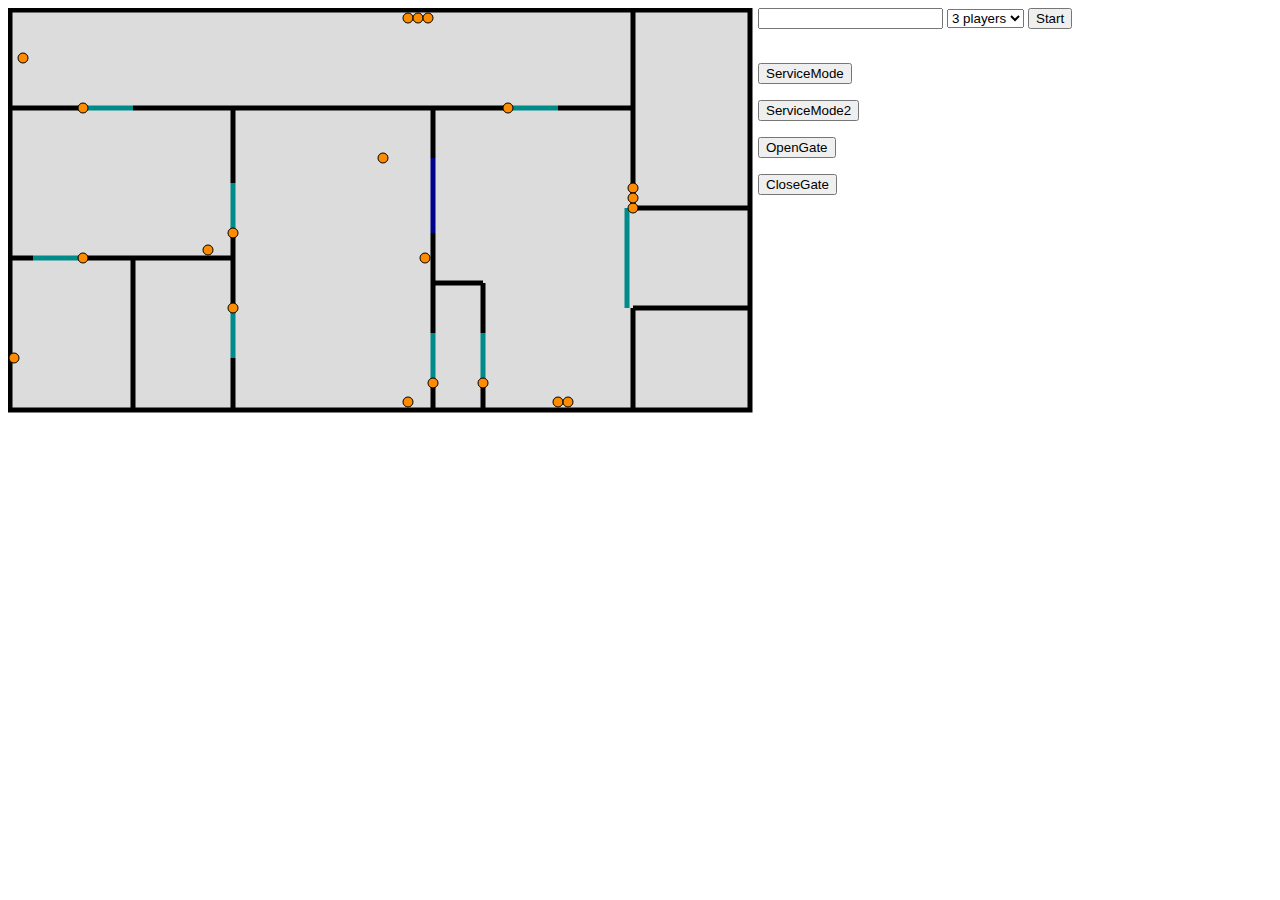
<file: server/adminpiwnica/index.html>
<!DOCTYPE html>
<html>
<head>
	<meta charset="UTF-8">
	<title>Management page</title>
	<link rel="stylesheet" type="text/css" href="scripts/itsmystyle.css">
	<script type="text/javascript" src="scripts/md5.js"></script>
</head>
<body>
	<div id="plan">
		<svg width="750" height="410">
		  <rect class="rectangle" x="2" y="2" width="740" height="400"/>
		  <line x1="0" y1="100" x2="75" y2="100" class="walline"/>
		  <line x1="0" y1="250" x2="25" y2="250" class="walline"/>
		  <line x1="75" y1="250" x2="225" y2="250" class="walline"/>
		  <line x1="125" y1="250" x2="125" y2="400" class="walline"/>
		  <line x1="125" y1="100" x2="500" y2="100" class="walline"/>
		  <line x1="225" y1="100" x2="225" y2="175" class="walline"/>
		  <line x1="225" y1="225" x2="225" y2="300" class="walline"/>
		  <line x1="225" y1="350" x2="225" y2="400" class="walline"/>
		  <line x1="425" y1="100" x2="425" y2="150" class="walline"/>
			<line x1="425" y1="225" x2="425" y2="325" class="walline"/>
		  <line x1="425" y1="375" x2="425" y2="400" class="walline"/>
		  <line x1="425" y1="275" x2="475" y2="275" class="walline"/>
		  <line x1="475" y1="275" x2="475" y2="325" class="walline"/>
		  <line x1="475" y1="375" x2="475" y2="400" class="walline"/>
		  <line x1="550" y1="100" x2="625" y2="100" class="walline"/>
		  <line x1="625" y1="0" x2="625" y2="200" class="walline"/>
		  <line x1="625" y1="300" x2="625" y2="400" class="walline"/>
		  <line x1="625" y1="200" x2="740" y2="200" class="walline"/>
		  <line x1="625" y1="300" x2="740" y2="300" class="walline"/>

		  <line id="DD12" x1="25" y1="250" x2="75" y2="250" class="doorline"/>
			<line id="DD23" x1="225" y1="175" x2="225" y2="225" class="doorline"/>
			<line id="DD34a" x1="425" y1="325" x2="425" y2="375" class="doorline"/>
			<line id="DD34b" x1="475" y1="325" x2="475" y2="375" class="doorline"/>
			<line id="DDdpk" x1="225" y1="300" x2="225" y2="350" class="doorline"/>
			<line id="Grate" x1="619" y1="200" x2="619" y2="300" class="doorline"/>
			<line id="DDp1" x1="500" y1="100" x2="550" y2="100" class="doorline"/>
			<line id="DDp2" x1="75" y1="100" x2="125" y2="100" class="doorline"/>

			<line id="DLW" x1="425" y1="150" x2="425" y2="225" class="windowline"/>

			<g><circle id="DL1" cx="6" cy="350" r="5" class="simafore"/><title>DL1</title></g>
		  <g><circle id="DL12" cx="75" cy="250" r="5" class="simafore"/><title>DL12</title></g>
		  <g><circle id="DL23" cx="225" cy="225" r="5" class="simafore"/><title>DL23</title></g>
		  <g><circle id="DL34a" cx="425" cy="375" r="5" class="simafore"/><title>DL34a</title></g>
		  <g><circle id="DL34b" cx="475" cy="375" r="5" class="simafore"/><title>DL34b</title></g>
			<g><circle id="DLdpk" cx="225" cy="300" r="5" class="simafore"/><title>DLdpk</title></g>
			<g><circle id="DLGrate" cx="625" cy="200" r="5" class="simafore"/><title>DLGrate</title></g>
			<g><circle id="DLFAC" cx="625" cy="180" r="5" class="simafore"/><title>DLFAC</title></g>
			<g><circle id="DLGH" cx="625" cy="190" r="5" class="simafore"/><title>DLGH</title></g>
			<g><circle id="DLL" cx="550" cy="394" r="5" class="simafore"/><title>DLL</title></g>
			<g><circle id="DLL0" cx="400" cy="10" r="5" class="simafore"/><title>DLL0</title></g>
			<g><circle id="DLL1" cx="410" cy="10" r="5" class="simafore"/><title>DLL1</title></g>
			<g><circle id="DLL2" cx="420" cy="10" r="5" class="simafore"/><title>DLL2</title></g>
			<g><circle id="DLp1" cx="500" cy="100" r="5" class="simafore"/><title>DLp1</title></g>
			<g><circle id="DLp2" cx="75" cy="100" r="5" class="simafore"/><title>DLp2</title></g>
			<g><circle id="DLS" cx="560" cy="394" r="5" class="simafore"/><title>DLS</title></g>
			<g><circle id="DLT" cx="375" cy="150" r="5" class="simafore"/><title>DLT</title></g>
			<g><circle id="DLven" cx="15" cy="50" r="5" class="simafore"/><title>DLven</title></g>
			<g><circle id="DLComBox" cx="417" cy="250" r="5" class="simafore"/><title>DLComBox</title></g>
			<g><circle id="DLLightAlarm" cx="200" cy="242" r="5" class="simafore"/><title>DLLightAlarm</title></g>
			<g><circle id="DLTruncLed" cx="400" cy="394" r="5" class="simafore"/><title>DLTruncLed</title></g>
		</svg>
	</div>

	<div id="firstpage">
		<input type="password" id="GameStartPassword">
		<select id="Players" required>
		  <option value="3">3 players</option>
		  <option value="4">4 players</option>
		  <option value="5">5 players</option>
		</select>
		<button type="Button" id="StartButton" onclick="GameStart()">Start</button><br>&nbsp;&nbsp;&nbsp;
		<p><button type="Button" onclick="loadDoc('scripts/servicemode.pl', dummy);">ServiceMode</button></p>
		<p><button type="Button" onclick="loadDoc('scripts/servicemode2.pl', dummy);">ServiceMode2</button></p>
		<p><button type="Button" onclick="loadDoc('scripts/opengate.pl', dummy);">OpenGate</button></p>
		<p><button type="Button" onclick="loadDoc('scripts/closegate.pl', dummy);">CloseGate</button></p>
	</div>
	<br>
	<div id="secondpage"></div>
	<p id="demo"></p>

<script>
	var firstpagedata = "<p id='currentstep'></p><p id='reaction'></p><br>\
	<button type='Button' id='nextStepButton' onclick='loadDoc(\"scripts/put_sig.pl?FNS=1\", dummy)'>NextStep</button>&nbsp;&nbsp;&nbsp;\
	<button type='Button' id='previousStepButton' onclick='loadDoc(\"scripts/put_sig.pl?FNS=3\", dummy)'>PreviousStep</button>&nbsp;&nbsp;&nbsp;\
	<button type='Button' id='exitTheGame' onclick='loadDoc(\"scripts/put_sig.pl?FNS=2\", dummy)'>HappyEnd</button><br><br>\
	<button type='Button' id='stepInButton' onclick='loadDoc(\"scripts/stepin.pl\", dummy)'>StepIn</button>";
	var myObjData;

	function myTimer() {
		var d = new Date();
		var t = d.toLocaleTimeString();
		document.getElementById("demo").innerHTML = t;
		loadDoc("scripts/get_currentstep.pl", fillRemoteControll);
		loadDoc("scripts/get_gamestat.pl", fillTableData);
		drawPlan();
	}

	function GameStart() {
		if (md5(document.getElementById("GameStartPassword").value) === "099b3b060154898840f0ebdfb46ec78f") {
			document.getElementById("StartButton").disabled = true;
			document.getElementById("demo").innerHTML = "Ok";
			loadDoc("scripts/starthegame.pl?Players=" + document.getElementById("Players").value, dummy);
			document.getElementById("firstpage").innerHTML = firstpagedata;
			var myVar = setInterval(myTimer, 1500);
		} else {
			window.alert("Wrong password!!!");
		}
	}

	function loadDoc(url, cFunction) {
	  var jsonhttp=new XMLHttpRequest();
	  jsonhttp.onreadystatechange = function() {
	    if (this.readyState == 4 && this.status == 200) {
	      cFunction(this);
	    }
	  };
	  jsonhttp.open("GET", url, true);
	  jsonhttp.send();
	}

	function fillTableData(jsonhttp) {
		var txt = "";
		var tab;
		var row;
		var rightorder = { SensorStat:"", GameStat:"", RuStat:""};

		document.getElementById("secondpage").innerHTML = "Variables status: <br>";
		myObjData = JSON.parse(jsonhttp.responseText);
		for (tab in rightorder) {
			myObjData[tab].sort(function(a, b){
			        var x = a.Param.toLowerCase();
			        var y = b.Param.toLowerCase();
			        if (x < y) {return -1;}
			        if (x > y) {return 1;}
			        return 0;
						});
			txt = "<table class='SomeTable'><tr><th>Param</th><th>Value</th></tr>";
			for (row in myObjData[tab]){
				txt += "<tr><td>" + myObjData[tab][row].Param + "</td><td>" + myObjData[tab][row].Value + "</td></tr>";
			}
			document.getElementById("secondpage").innerHTML += txt;
			document.getElementById("secondpage").innerHTML += "</table>";
		}
	}

	function fillRemoteControll(jsonhttp) {
		var myObjHint = JSON.parse(jsonhttp.responseText);
		document.getElementById("currentstep").innerHTML = "Game Step: " + myObjHint.currentstep;
		document.getElementById("reaction").innerHTML = "2do actions:<br> " + myObjHint.reaction;
	}

	function drawPlan() {
		var	simafores = {"DL1":0, "DL12":1, "DL23":2, "DL34a":3, "DL34b":4, "DLComBox":5, "DLdpk":6, "DLFAC":7, "DLGH":8, "DLGrate":9,
		"DLL":10, "DLL0":11, "DLL1":12, "DLL2":13, "DLLightAlarm":14, "DLp1":15, "DLp2":16, "DLS":17, "DLT":18, "DLTruncLed":19, "DLven":20};

		var sensors = {"DD1":0,"DD12":1,"DD23":2,"DD34a":3,"DD34b":4,"DDdpk":5,"DDp1":6,"DDp2":7,"DDT":8,"Grate":9,"JACK":10,"KEY":11,
		"KEY0":12,"KEY1":13,"KEY2":14,"KEY3":15,"KEYBOX":16,"NFC0":17,"NFC1":18,"NFC2":19,"NFC3":20,"NFC4":21,"NFC5":22,"NFC6":23,"PIR1":24,
		"PIR2":25,"PIR3":26,"PIR4":27,"PIR5":28,"PIR6":29,"PowerCable":30,"TOUCHl":31,"TOUCHr":32,"TruncButton":33,"USB":34,"UZ0":35,"WIRE":36};

		var theDoors;
		//color simafores
		for ( var i in simafores) {
	    if (myObjData.GameStat[simafores[i]].Value == "Close" ) {
	      document.getElementById(i).style.fill = "OrangeRed";
	    } else if (myObjData.GameStat[simafores[i]].Value == "Open" ) {
	      document.getElementById(i).style.fill = "ForestGreen";
	    }
	  }
		if (myObjData.GameStat[19].Value == "Close" ) {
			document.getElementById("DLW").style.stroke = "DarkBlue";
		} else if (myObjData.GameStat[19].Value == "Open" ) {
			document.getElementById("DLW").style.stroke = "SkyBlue";
		}

		//open or close doors and grates regarding information from sensors
		theDoors = document.getElementById("DD12");
		if (myObjData.SensorStat[sensors.DD12].Value == "Close") {
			theDoors.setAttribute('x2',75);
			theDoors.setAttribute('y2',250);
		} else if (myObjData.SensorStat[sensors.DD12].Value == "Open") {
			theDoors.setAttribute('x2',10);
			theDoors.setAttribute('y2',300);
		}
		theDoors = document.getElementById("DD23");
		if (myObjData.SensorStat[sensors.DD23].Value == "Close") {
			theDoors.setAttribute('x2',225);
			theDoors.setAttribute('y2',225);
		} else if (myObjData.SensorStat[sensors.DD23].Value == "Open") {
			theDoors.setAttribute('x2',175);
			theDoors.setAttribute('y2',175);
		}
		theDoors = document.getElementById("DD34a");
		if (myObjData.SensorStat[sensors.DD34a].Value == "Close") {
			theDoors.setAttribute('x2',425);
			theDoors.setAttribute('y2',375);
		} else if (myObjData.SensorStat[sensors.DD34a].Value == "Open") {
			theDoors.setAttribute('x2',375);
			theDoors.setAttribute('y2',325);
		}
		theDoors = document.getElementById("DD34b");
		if (myObjData.SensorStat[sensors.DD34b].Value == "Close") {
			theDoors.setAttribute('x2',475);
			theDoors.setAttribute('y2',375);
		} else if (myObjData.SensorStat[sensors.DD34b].Value == "Open") {
			theDoors.setAttribute('x2',525);
			theDoors.setAttribute('y2',325);
		}
		theDoors = document.getElementById("DDdpk");
		if (myObjData.SensorStat[sensors.DDdpk].Value == "Close") {
			theDoors.setAttribute('x1',225);
			theDoors.setAttribute('y1',300);
			theDoors.setAttribute('x2',225);
			theDoors.setAttribute('y2',350);
		} else if (myObjData.SensorStat[sensors.DDdpk].Value == "Open") {
			theDoors.setAttribute('x1',218);
			theDoors.setAttribute('y1',340);
			theDoors.setAttribute('x2',218);
			theDoors.setAttribute('y2',390);
		}
		theDoors = document.getElementById("Grate");
		if (myObjData.SensorStat[sensors.Grate].Value == "Close") {
			theDoors.setAttribute('x1',619);
			theDoors.setAttribute('y1',200);
			theDoors.setAttribute('x2',619);
			theDoors.setAttribute('y2',300);
		} else if (myObjData.SensorStat[sensors.Grate].Value == "Open") {
			theDoors.setAttribute('x1',619);
			theDoors.setAttribute('y1',290);
			theDoors.setAttribute('x2',619);
			theDoors.setAttribute('y2',390);
		}
		theDoors = document.getElementById("DDp1");
		if (myObjData.SensorStat[sensors.DDp1].Value == "Close") {
			theDoors.setAttribute('x1',500);
			theDoors.setAttribute('y1',100);
			theDoors.setAttribute('x2',550);
			theDoors.setAttribute('y2',100);
		} else if (myObjData.SensorStat[sensors.DDp1].Value == "Open") {
			theDoors.setAttribute('x1',500);
			theDoors.setAttribute('y1',10);
			theDoors.setAttribute('x2',550);
			theDoors.setAttribute('y2',10);
		}
		theDoors = document.getElementById("DDp2");
		if (myObjData.SensorStat[sensors.DDp1].Value == "Close") {
			theDoors.setAttribute('x1',75);
			theDoors.setAttribute('y1',100);
			theDoors.setAttribute('x2',125);
			theDoors.setAttribute('y2',100);
		} else if (myObjData.SensorStat[sensors.DDp1].Value == "Open") {
			theDoors.setAttribute('x1',75);
			theDoors.setAttribute('y1',10);
			theDoors.setAttribute('x2',125);
			theDoors.setAttribute('y2',10);
		}
	}

	function dummy(jsonhttp) {
	}

</script>
</body>
</html>
</file>
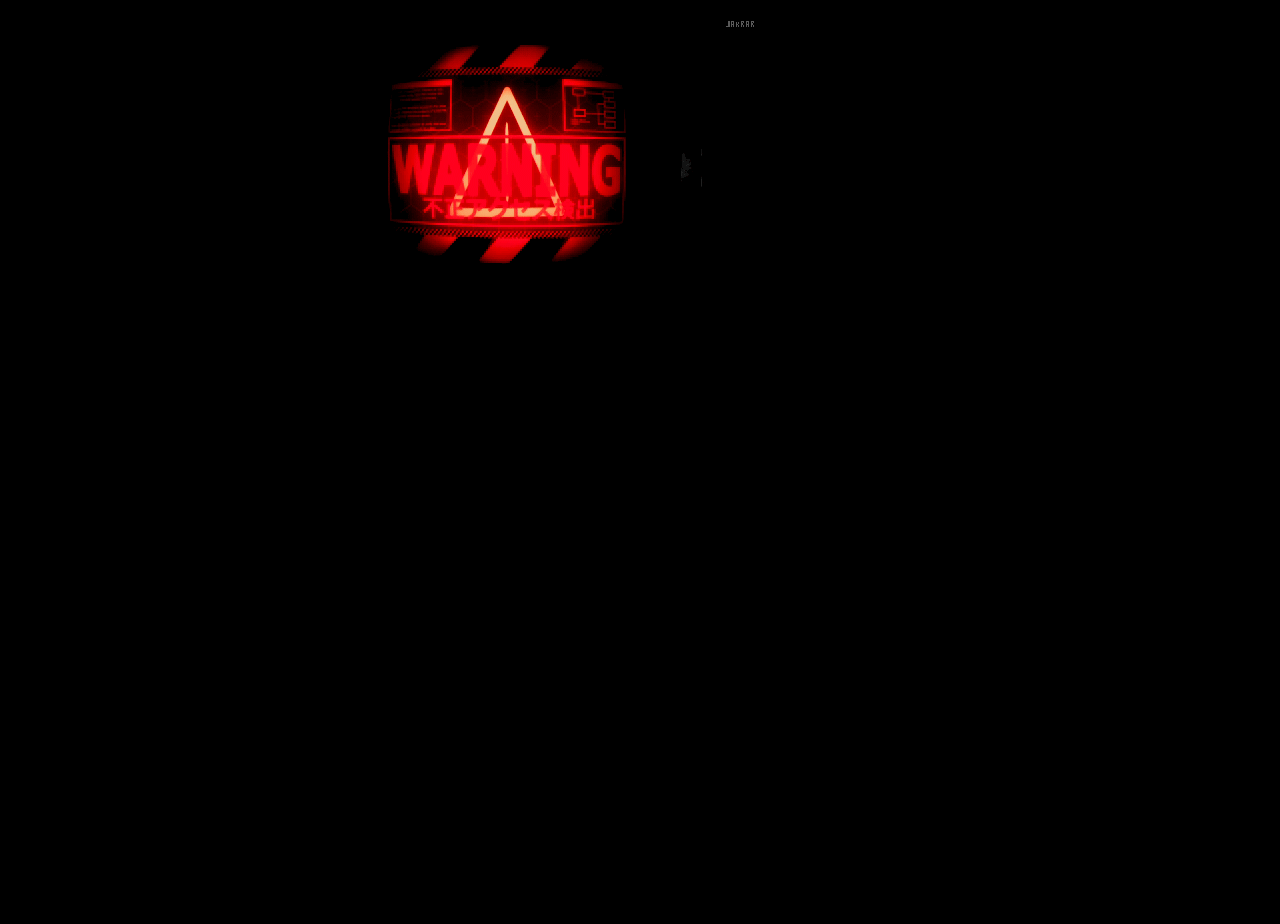
<file: server/piwnica/index.html>
<!DOCTYPE html>
<html lang="en">
<head>
  <meta charset="utf-8">
  <title>video system</title>
  <style>
body {
    color: black;
    background-color: black;
}
button {
  font-size:18px;
  background-color: black;
  color: LimeGreen;
}
#firstpage {
  float: left;
  width: 250px;
  height: 900px;
  visibility: hidden;
  background-color: black;
}
#secondpage {
  width: 1850px;
  height: 900px;
  background-color: black;
}
</style>
</head>
<body>
  <div id="firstpage">
  <form name="numPad">
  <table cellpadding="2" cellspacing="2" border="0">
  <tr>
       <td colspan="3" align="center"><input type="text" name="quantity" size="20"></td>
  </tr>
  <tr>
       <td><input type="button" value="1" style="font-size:25px;" onclick = "document.numPad.quantity.value += this.value"></td>
       <td><input type="Button" value="2" style="font-size:25px;" onclick = "document.numPad.quantity.value += this.value"></td>
       <td><input type="Button" value="3" style="font-size:25px;" onclick = "document.numPad.quantity.value += this.value"></td>
  </tr>
  <tr>
       <td><input type="Button" value="4" style="font-size:25px;" onclick = "document.numPad.quantity.value += this.value"></td>
       <td><input type="Button" value="5" style="font-size:25px;" onclick = "document.numPad.quantity.value += this.value"></td>
       <td><input type="Button" value="6" style="font-size:25px;" onclick = "document.numPad.quantity.value += this.value"></td>
  </tr>
  <tr>
       <td><input type="Button" value="7" style="font-size:25px;" onclick = "document.numPad.quantity.value += this.value"></td>
       <td><input type="Button" value="8" style="font-size:25px;" onclick = "document.numPad.quantity.value += this.value"></td>
       <td><input type="Button" value="9" style="font-size:25px;" onclick = "document.numPad.quantity.value += this.value"></td>
  </tr>
  <tr>
       <td><input type="Button" value="C" style="font-size:25px;" onclick = "document.numPad.quantity.value = ''"></td>
       <td><input type="Button" value="0" style="font-size:25px;" onclick = "document.numPad.quantity.value += this.value"></td>
       <td><input type="Button" value="OK" style="font-size:25px;" onclick = CodeCheck()></td>
  </tr>
  </table>
  </form>
  <p><button type="Button" onclick="Archive()">Archive</button><br><br>
  <button id="stream" type="Button" onclick="Stream()" style="visibility: hidden;">Live Stream</button><br><br>
  <button id="airing" type="Button" onclick="OpenVent()" style="visibility: hidden;">Ventilation</button></p>
  </div>
  <div id="secondpage"><p><img src="./pic/warning.gif"/></p></div>
<script>

var myVar = setInterval(myTimer, 1500);
var runOnceFlag1 = 1;
var runOnceFlag2 = 1;
var runOnceFlag3 = 1;
var myObjHint;
var myVideoURL = {video2:"/video/video2.mp4", video3:"/video/video3.mp4", video4:"/video/video4.mp4", video5:"/video/video5.mp4"};
var myVideoShow = {video2:"Yes", video3:"No", video4:"No", video5:"No"};
document.addEventListener('contextmenu', event => event.preventDefault());

function myTimer() {
  loadDoc("http://adminpiwnica:8080/scripts/get_currentmove.pl", prepare_output);
}

function loadDoc(url, cFunction) {
  var jsonhttp=new XMLHttpRequest();
  jsonhttp.onreadystatechange = function() {
    if (this.readyState == 4 && this.status == 200) {
      cFunction(this);
    }
  };
  jsonhttp.open("GET", url, true);
  jsonhttp.send();
}

function prepare_output(jsonhttp) {
  myObjHint = JSON.parse(jsonhttp.responseText);
  if (myObjHint.currentstep == "5") {
    if (runOnceFlag1) {
      document.getElementById("secondpage").innerHTML = "<button type='Button' onclick='DrawMe()' style='border: 0;padding: 0'><img src='./pic/fingerprint.jpg' style='height:600px;'></button>";
      runOnceFlag1 = 0;
    }
  } else if (myObjHint.currentstep == "11") {
    if (runOnceFlag2) {
      myVideoShow.video4 = "Yes";
      PlayMe("video4");
      runOnceFlag2 = 0;
    }
  } else if (myObjHint.currentstep == "32") {
    if (runOnceFlag3) {
      document.getElementById("airing").style.visibility = "visible";
      runOnceFlag3 = 0;
    }
  }
}

function continueRefresh() {
  myVar = setInterval(myTimer, 1500);
  document.getElementById("firstpage").innerHTML = "";
}

function DrawMe() {
  if (myObjHint.movement == "Clear") {
    document.getElementById("firstpage").style.visibility = "visible";
    document.getElementById("secondpage").innerHTML = "";
  } else {
    window.alert("Intruders in the outer perimeter were detected!");
  }
}

function Stream() {
  document.getElementById("secondpage").innerHTML = "<img src='http://piwnica:9090/?action=stream'>";
}

function Archive() {
  document.getElementById("secondpage").innerHTML = "";
  for (var vid in myVideoShow) {
    //console.log(vid + " " + myVideoShow[vid]);
    if (myVideoShow[vid] == "Yes") {
      document.getElementById("secondpage").innerHTML += "<button type='Button' onclick='PlayMe(\"" + vid +"\")'><img src='/pic/" + vid +".png'></button><br>";
    }
  }
}

function CodeCheck() {
  if (document.numPad.quantity.value == "111") {
    myVideoShow.video3 = "Yes";
    PlayMeAndOpen("video3");
  } else if (document.numPad.quantity.value == "222") {
    document.getElementById("stream").style.visibility = "visible";
    loadDoc("http://adminpiwnica:8080/scripts/opencombox.pl", dummy);
    Stream();
  } else if (document.numPad.quantity.value == "333") {
    myVideoShow.video5 = "Yes";
    PlayMeAndTurn("video5");
  } else if (document.numPad.quantity.value == "444") {
    loadDoc("http://adminpiwnica:8080/scripts/turnprojector.pl", dummy);
  }
  document.numPad.quantity.value = "";
}

function PlayMe(AcseptedToPlay) {
  document.getElementById("secondpage").innerHTML = "<video width='1600' height='900' autoplay><source src='" + myVideoURL[AcseptedToPlay] + "' type='video/mp4'></video>";
}
function PlayMeAndOpen(AcseptedToPlay) {
  document.getElementById("secondpage").innerHTML = "<video width='1600' height='900' autoplay onended='OpenTable()'><source src='" + myVideoURL[AcseptedToPlay] + "' type='video/mp4'></video>";
}
function PlayMeAndTurn(AcseptedToPlay) {
  document.getElementById("secondpage").innerHTML = "<video width='1600' height='900' autoplay onended='TurnOnLight()'><source src='" + myVideoURL[AcseptedToPlay] + "' type='video/mp4'></video>";
}
function OpenTable() {
  loadDoc("http://adminpiwnica:8080/scripts/opentable.pl", dummy);
}
function TurnOnLight() {
  loadDoc("http://adminpiwnica:8080/scripts/turnonlight.pl", dummy);
  loadDoc("http://adminpiwnica:8080/scripts/put_sig.pl?FNS=1",dummy);
}
function OpenVent() {
  loadDoc("http://adminpiwnica:8080/scripts/openvent.pl", dummy);
}
function dummy(jsonhttp) {
}
</script>
</body>
</html>
</file>
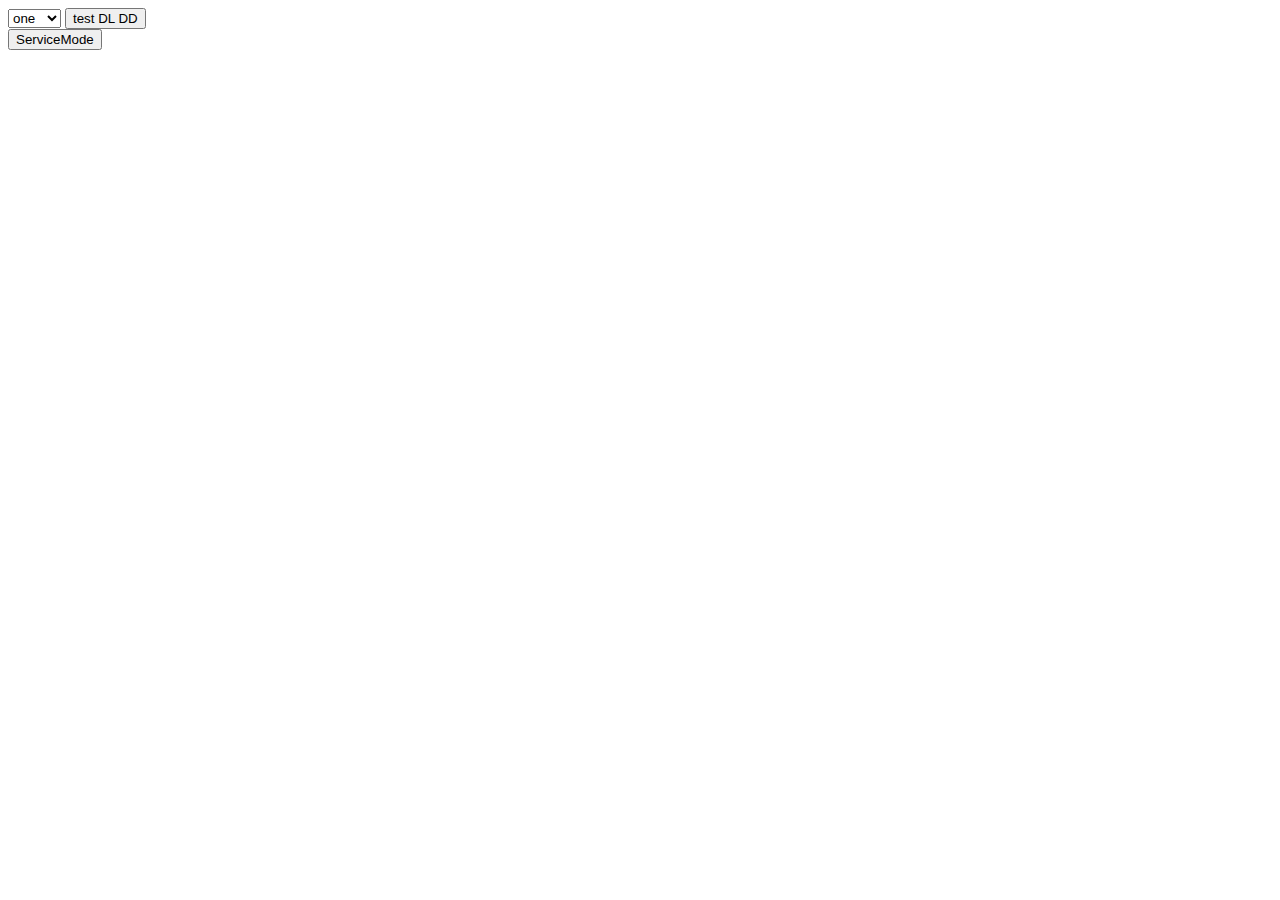
<file: server/adminpiwnica/test.html>
<!DOCTYPE html>
<html>
<body>

<form action="scripts/testDLDD.pl">
  <select name="times">
    <option value="1">one</option>
    <option value="2">two</option>
    <option value="3">three</option>
    <option value="4">four</option>
  </select>
	<input type="submit" value="test DL DD">
</form>
<form action="scripts/servicemode.pl">
	<input type="submit" value=ServiceMode>
</form>
</body>
</html>
</file>
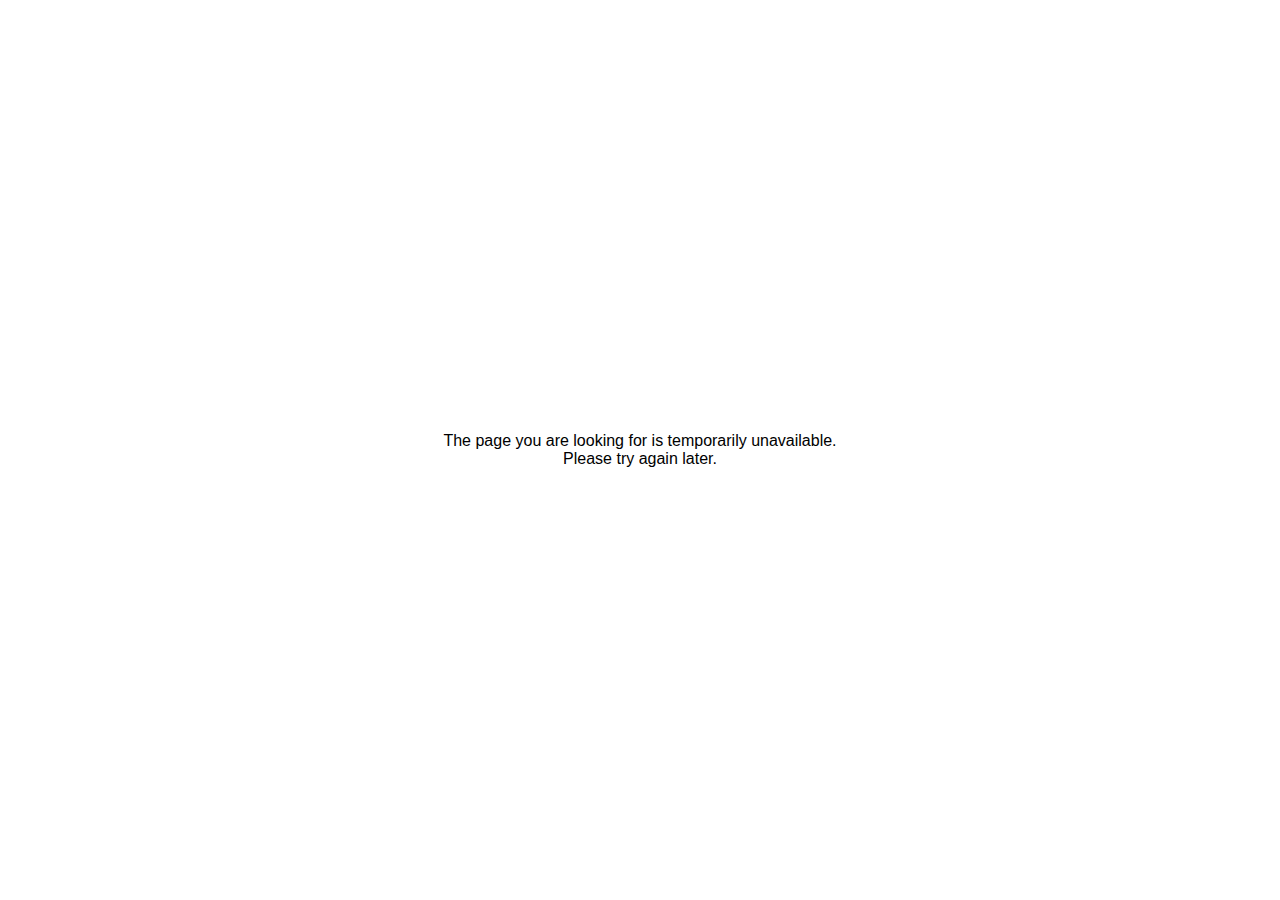
<file: server/piwnica/50x.html>
<html>
<head>
<title>The page is temporarily unavailable</title>
<style>
body { font-family: Tahoma, Verdana, Arial, sans-serif; }
</style>
</head>
<body bgcolor="white" text="black">
<table width="100%" height="100%">
<tr>
<td align="center" valign="middle">
The page you are looking for is temporarily unavailable.<br/>
Please try again later.
</td>
</tr>
</table>
</body>
</html>
</file>
<file: server/adminpiwnica/scripts/itsmystyle.css>
.rectangle {
		  fill: Gainsboro;
		  stroke-width: 5;
		  stroke: Black ;
		}

		.walline {
		  stroke: Black;
		  stroke-width: 5;
		}

		.doorline {
		  stroke: DarkCyan;
		  stroke-width: 5;
		}

		.windowline{
		  stroke: DarkBlue;
		  stroke-width: 5;
		}

		.simafore {
		  stroke: Black;
		  stroke-width: 1;
		  fill: DarkOrange;
		}

		#plan {
			float: left;
			width: 750px;
		}

		#firstpage {
		}

		#secondpage {
			clear: left;
		}

		table.SomeTable {
			float: right;
			background-color: #EEEEEE;
			border: 1px solid #AAAAAA;
			padding: 2px 5px;
		}
		
		table.SomeTable td, table.SomeTable th {
  		border: 1px solid #AAAAAA;
  		padding: 2px 5px;
		}
</file>
